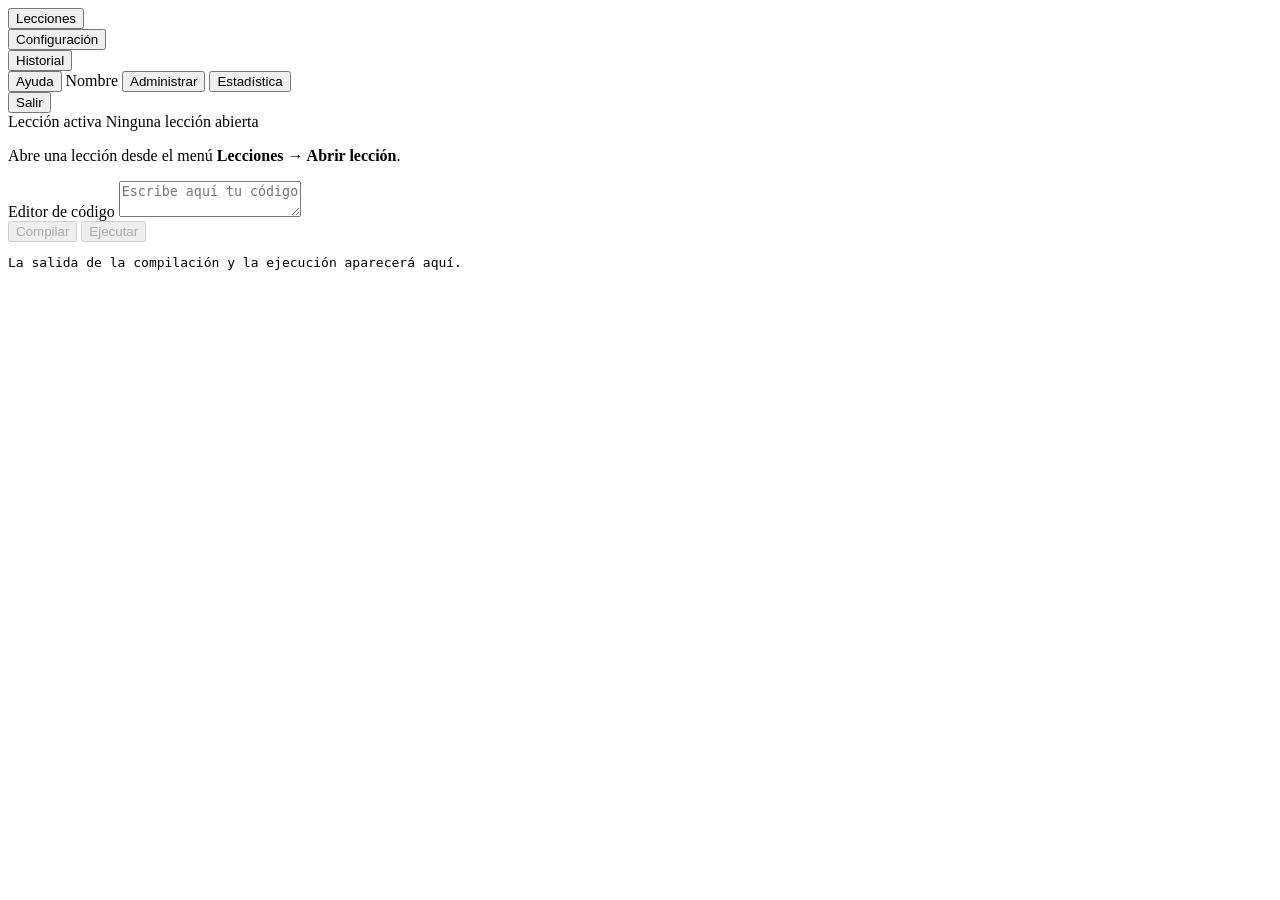
<file: src/main/resources/templates/index.html>
<!DOCTYPE html>
<html lang="es" xmlns:th="http://www.thymeleaf.org"
      th:attr="data-theme=${tema}" th:style="|--fs:${tamano}px|">
<head>
    <meta charset="utf-8">
    <meta name="viewport" content="width=device-width, initial-scale=1">
    <meta name="_csrf" th:content="${_csrf.token}">
    <meta name="_csrf_header" th:content="${_csrf.headerName}">
    <title>Guali – Práctica de Java</title>
    <link rel="stylesheet" th:href="@{/css/app.css}">
</head>
<body th:attr="data-admin=${esAdmin}">

<nav class="menubar" aria-label="Menú principal">
    <div class="menu">
        <button type="button" class="menu-btn" aria-haspopup="true" aria-expanded="false">Lecciones</button>
        <div class="menu-list" hidden>
            <button type="button" id="mAbrir">Abrir lección</button>
            <button type="button" id="mCerrar">Cerrar lección</button>
        </div>
    </div>

    <div class="menu">
        <button type="button" class="menu-btn" aria-haspopup="true" aria-expanded="false">Configuración</button>
        <div class="menu-list" hidden>
            <button type="button" id="mMas">Aumentar tamaño de fuente</button>
            <button type="button" id="mMenos">Disminuir tamaño de fuente</button>
            <button type="button" id="mClaro">Tema claro</button>
            <button type="button" id="mOscuro">Tema oscuro</button>
            <button th:if="${esAdmin}" type="button" id="mPass">Cambiar mi contraseña</button>
            <div th:if="${gestionaLecciones}" class="sep"></div>
            <button th:if="${gestionaLecciones}" type="button" id="mImportar">Importar compendio (bundle)</button>
            <a th:if="${gestionaLecciones}" th:href="@{/admin/lecciones/exportar}" class="item">Exportar lecciones</a>
            <button th:if="${gestionaLecciones}" type="button" id="mEliminar">Eliminar una lección</button>
        </div>
    </div>

    <div class="menu">
        <button type="button" class="menu-btn" aria-haspopup="true" aria-expanded="false">Historial</button>
        <div class="menu-list" hidden>
            <button type="button" id="mHistLec">Ver historial de lecciones tomadas</button>
            <button type="button" id="mHistInt">Ver historial de intentos</button>
            <button th:if="${esAdmin}" type="button" id="mHistIng">Ver historial de ingresos</button>
        </div>
    </div>

    <button type="button" class="menu-btn" id="mAyuda">Ayuda</button>

    <span class="spacer"></span>
    <span class="quien" th:text="${nombre}">Nombre</span>
    <button th:if="${puedeUsuarios}" type="button" class="menu-btn" id="mAdministrar">Administrar</button>
    <button th:if="${puedeReportes}" type="button" class="menu-btn" id="mEstadistica">Estadística</button>
    <form th:action="@{/salir}" method="post" class="inline">
        <button type="submit" class="menu-btn">Salir</button>
    </form>
</nav>

<div class="titlebar">
    <span class="tag">Lección activa</span>
    <span class="name" id="nombreLeccion">Ninguna lección abierta</span>
</div>

<main class="layout">
    <section class="lesson" aria-label="Panel de lección activa">
        <p class="objetivo" id="objetivo" hidden></p>
        <div class="md" id="contenidoLeccion">
            <p class="muted">Abre una lección desde el menú <b>Lecciones → Abrir lección</b>.</p>
        </div>
    </section>

    <section class="work">
        <label class="sr" for="editor">Editor de código</label>
        <textarea id="editor" spellcheck="false" autocomplete="off" autocapitalize="off" wrap="off"
                  placeholder="Escribe aquí tu código Java"></textarea>

        <div class="actions">
            <button type="button" class="btn" id="bCompilar" disabled title="Abre una lección primero">Compilar</button>
            <button type="button" class="btn ok" id="bEjecutar" disabled title="Abre una lección primero">Ejecutar</button>
        </div>

        <pre class="console" id="consola" aria-live="polite" aria-label="Consola">La salida de la compilación y la ejecución aparecerá aquí.</pre>
    </section>
</main>

<dialog id="dlgLecciones">
    <h2>Abrir lección</h2>
    <ul class="lista" id="listaLecciones"></ul>
    <div class="acts"><button type="button" class="btn" data-cerrar>Cancelar</button></div>
</dialog>

<dialog id="dlgAyuda">
    <h2>Ayuda</h2>
    <div class="ayuda">
        <p><b>Cómo practicar</b></p>
        <ol>
            <li>Abre una lección en <b>Lecciones → Abrir lección</b>.</li>
            <li>Lee la lección y fíjate en su <b>objetivo</b>.</li>
            <li>Escribe tú mismo el código en el editor.</li>
            <li>Pulsa <b>Compilar</b>. Si hay errores, léelos en la consola.</li>
            <li>Si compiló bien, pulsa <b>Ejecutar</b> para ver el resultado.</li>
        </ol>
        <p><b>Objetivos</b>: cada lección dice qué debes lograr (provocar un error de compilación, compilar bien, provocar un error de ejecución o ejecutar con éxito). El sistema lo verifica solo.</p>
        <p><b>Configuración</b>: cambia el tamaño de la fuente y el tema claro u oscuro. Se guardan para tu próximo ingreso.</p>
        <p><b>Tu código de ingreso</b>: guárdalo. Con él puedes volver y ver tu historial.</p>
        <p><b>Límites</b>: no se puede leer texto del teclado (Scanner), solo un archivo y sin librerías externas.</p>
    </div>
    <div class="acts"><button type="button" class="btn" data-cerrar>Cerrar</button></div>
</dialog>

<dialog id="dlgImportar" th:if="${gestionaLecciones}">
    <h2>Importar compendio de lecciones</h2>
    <div class="in">
        <p>Selecciona un <b>.zip</b> con una o más carpetas de lección (cada una con <code>leccion.md</code> y <code>config.txt</code>). Si ya existe una lección con el mismo título, se actualiza.</p>
        <label>Archivo zip <input type="file" id="archivoZip" accept=".zip,application/zip"></label>
        <div id="resultadoImport" aria-live="polite"></div>
    </div>
    <div class="acts">
        <button type="button" class="btn" data-cerrar>Cerrar</button>
        <button type="button" class="btn ok" id="bImportar">Importar</button>
    </div>
</dialog>

<dialog id="dlgEliminar" th:if="${gestionaLecciones}">
    <h2>Eliminar una lección</h2>
    <ul class="lista" id="listaEliminar"></ul>
    <div class="acts"><button type="button" class="btn" data-cerrar>Cerrar</button></div>
</dialog>

<dialog id="dlgHistorial" class="ancho">
    <h2>Historial de Sesión</h2>
    <div class="htabs" role="tablist" id="tabsHist">
        <button type="button" role="tab" data-h="registros">Lecciones tomadas</button>
        <button type="button" role="tab" data-h="intentos">Intentos</button>
        <button th:if="${esAdmin}" type="button" role="tab" data-h="ingresos">Ingresos</button>
    </div>
    <div class="in">
        <div class="filtros" id="filtrosHist" hidden>
            <label>Desde <input type="date" id="hDesde"></label>
            <label>Hasta <input type="date" id="hHasta"></label>
            <button type="button" class="btn" id="hFiltrar">Filtrar</button>
        </div>
        <div id="tablaHist" aria-live="polite"></div>
        <div class="pager">
            <button type="button" class="btn" id="hPrev">Anterior</button>
            <span id="hInfo"></span>
            <button type="button" class="btn" id="hNext">Siguiente</button>
        </div>
    </div>
    <div class="acts"><button type="button" class="btn" data-cerrar>Cerrar</button></div>
</dialog>

<dialog id="dlgSalida">
    <h2>Salida completa</h2>
    <pre class="console" id="salidaTexto" style="height:auto;max-height:50vh"></pre>
    <div class="acts"><button type="button" class="btn" data-cerrar>Cerrar</button></div>
</dialog>


<dialog id="dlgPass" th:if="${esAdmin}">
    <h2>Cambiar mi contraseña</h2>
    <div class="in">
        <label>Contraseña actual <input type="password" id="pActual" autocomplete="current-password"></label>
        <label>Nueva contraseña (8 a 64 caracteres) <input type="password" id="pNueva" maxlength="64" autocomplete="new-password"></label>
        <label>Repetir nueva contraseña <input type="password" id="pRep" maxlength="64" autocomplete="new-password"></label>
        <p class="errtxt" id="pMsg" role="alert"></p>
    </div>
    <div class="acts">
        <button type="button" class="btn" data-cerrar>Cerrar</button>
        <button type="button" class="btn ok" id="pGuardar">Cambiar</button>
    </div>
</dialog>

<dialog id="dlgAdmins" class="ancho" th:if="${puedeUsuarios}">
    <h2>Administrar</h2>
    <div class="in">
        <div class="barra">
            <span class="muted">La eliminación es lógica: el usuario queda inactivo y no puede ingresar.</span>
            <button type="button" class="btn ok" id="aNuevo">Nuevo administrador</button>
        </div>
        <div id="tablaAdmins" aria-live="polite"></div>
    </div>
    <div class="acts"><button type="button" class="btn" data-cerrar>Cerrar</button></div>
</dialog>

<dialog id="dlgAdminForm" th:if="${puedeUsuarios}">
    <h2 id="afTitulo">Administrador</h2>
    <div class="in">
        <label>Usuario <input id="afAcceso" maxlength="50" autocomplete="off"></label>
        <label>Nombre completo <input id="afNombre" maxlength="120" autocomplete="off"></label>
        <label>Contraseña <input id="afPass" type="password" maxlength="64" autocomplete="new-password"></label>
        <p class="muted" id="afHint"></p>
        <fieldset class="perms">
            <legend>Módulos</legend>
            <label class="chk"><input type="checkbox" value="GESTIONAR_LECCIONES"> Gestionar lecciones (importar, exportar, eliminar)</label>
            <label class="chk"><input type="checkbox" value="GESTIONAR_USUARIOS"> Gestionar administradores</label>
            <label class="chk"><input type="checkbox" value="VER_REPORTES"> Ver estadísticas</label>
        </fieldset>
        <p class="errtxt" id="afMsg" role="alert"></p>
    </div>
    <div class="acts">
        <button type="button" class="btn" data-cerrar>Cancelar</button>
        <button type="button" class="btn ok" id="afGuardar">Guardar</button>
    </div>
</dialog>

<dialog id="dlgStats" class="ancho" th:if="${puedeReportes}">
    <h2>Estadística</h2>
    <div class="in">
        <div class="filtros">
            <label>Desde <input type="date" id="sDesde"></label>
            <label>Hasta <input type="date" id="sHasta"></label>
            <label>Agrupar por
                <select id="sAgrupar">
                    <option value="dia">Día</option><option value="mes">Mes</option><option value="anio">Año</option>
                </select>
            </label>
            <button type="button" class="btn" id="sAplicar">Aplicar</button>
        </div>
        <p class="errtxt" id="sMsg" role="alert"></p>
        <div class="kpis" id="sKpis"></div>
        <section class="sec"><h3>Estudiantes que ingresan por período</h3><div class="cuerpo" id="sGrafico"></div></section>
        <div class="grid2" id="sRank"></div>
        <section class="sec"><h3>Aciertos y fallos por lección</h3><div class="cuerpo" id="sPorLeccion"></div></section>
    </div>
    <div class="acts"><button type="button" class="btn" data-cerrar>Cerrar</button></div>
</dialog>

<script th:src="@{/js/app.js}"></script>
</body>
</html>
</file>
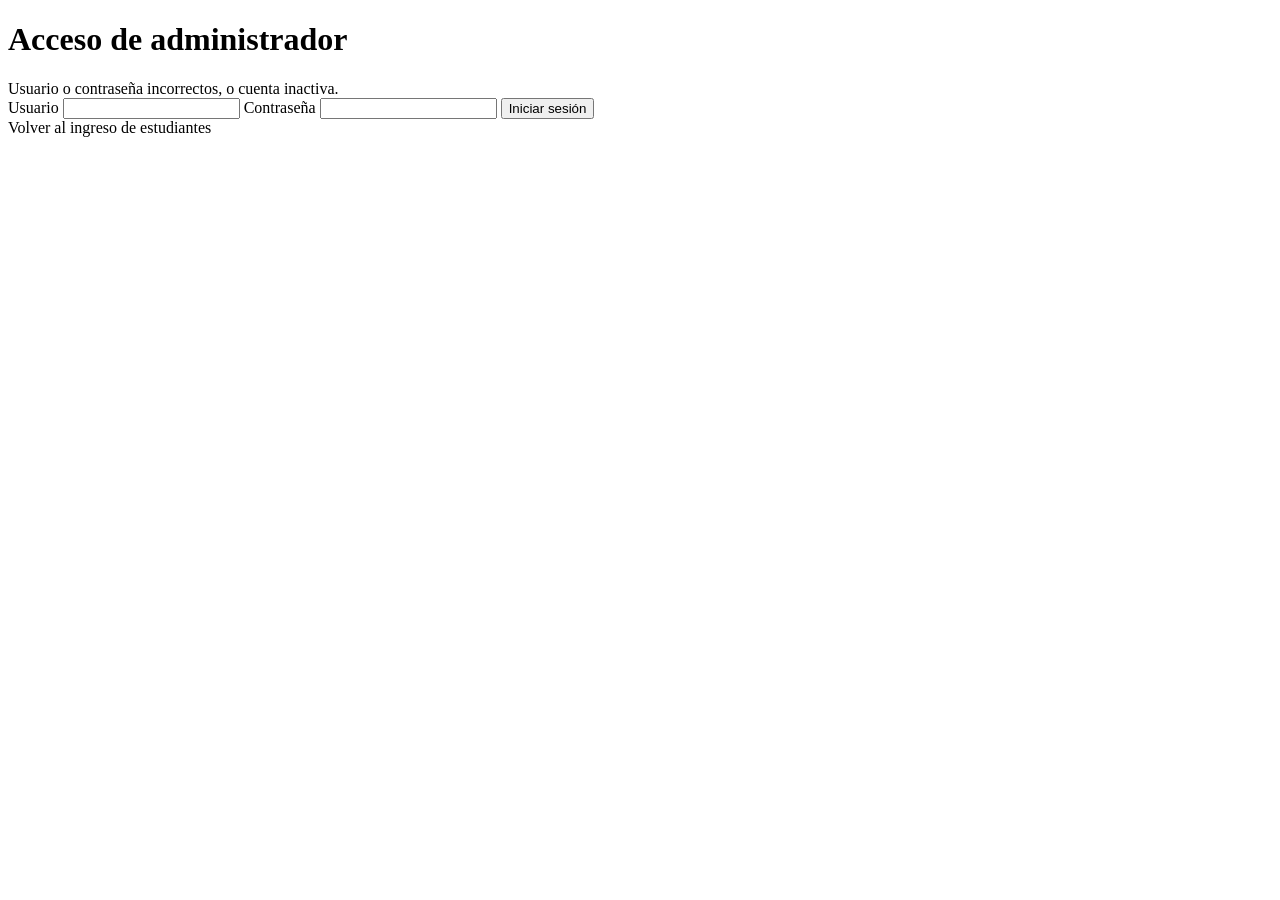
<file: src/main/resources/templates/admin-login.html>
<!DOCTYPE html>
<html lang="es" xmlns:th="http://www.thymeleaf.org">
<head>
    <meta charset="utf-8">
    <meta name="viewport" content="width=device-width, initial-scale=1">
    <title>Acceso de administrador</title>
    <link rel="stylesheet" th:href="@{/css/ingreso.css}">
</head>
<body>
<main class="card">
    <h1>Acceso de administrador</h1>
    <form class="body" th:action="@{/admin/login}" method="post">
        <div class="err" role="alert" th:if="${param.error}">Usuario o contraseña incorrectos, o cuenta inactiva.</div>
        <label>Usuario <input name="username" autocomplete="username" required></label>
        <label>Contraseña <input name="password" type="password" autocomplete="current-password" required></label>
        <button class="btn" type="submit">Iniciar sesión</button>
    </form>
    <div class="foot"><a th:href="@{/ingreso}">Volver al ingreso de estudiantes</a></div>
</main>
</body>
</html>
</file>
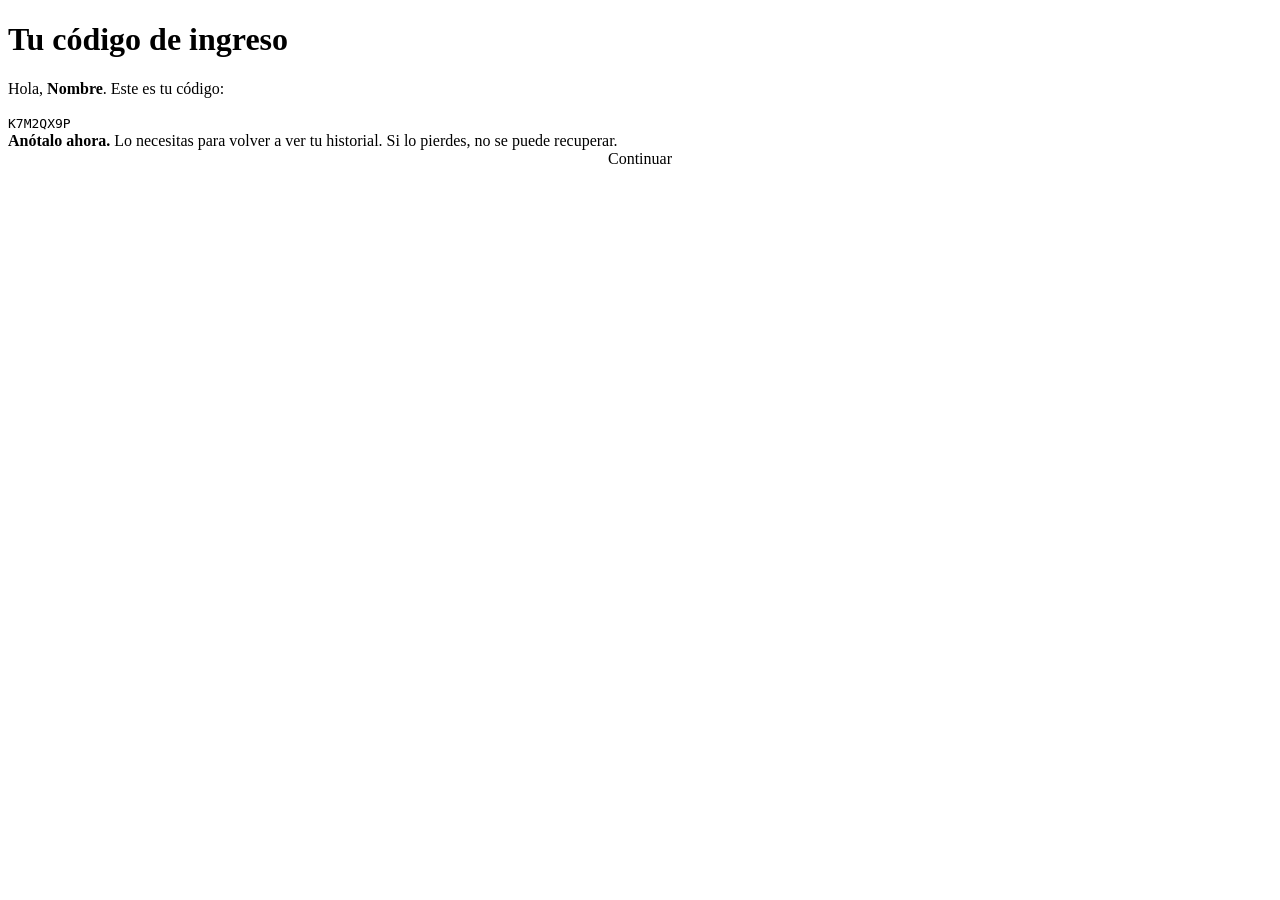
<file: src/main/resources/templates/ingreso-creado.html>
<!DOCTYPE html>
<html lang="es" xmlns:th="http://www.thymeleaf.org">
<head>
    <meta charset="utf-8">
    <meta name="viewport" content="width=device-width, initial-scale=1">
    <title>Tu código</title>
    <link rel="stylesheet" th:href="@{/css/ingreso.css}">
</head>
<body>
<main class="card">
    <h1>Tu código de ingreso</h1>
    <div class="body">
        <p>Hola, <b th:text="${nombre}">Nombre</b>. Este es tu código:</p>
        <code class="cod" th:text="${codigo}">K7M2QX9P</code>
        <div class="warn"><b>Anótalo ahora.</b> Lo necesitas para volver a ver tu historial. Si lo pierdes, no se puede recuperar.</div>
        <a class="btn" style="text-align:center;text-decoration:none;display:block" th:href="@{/}">Continuar</a>
    </div>
    <div class="foot"></div>
</main>
</body>
</html>
</file>
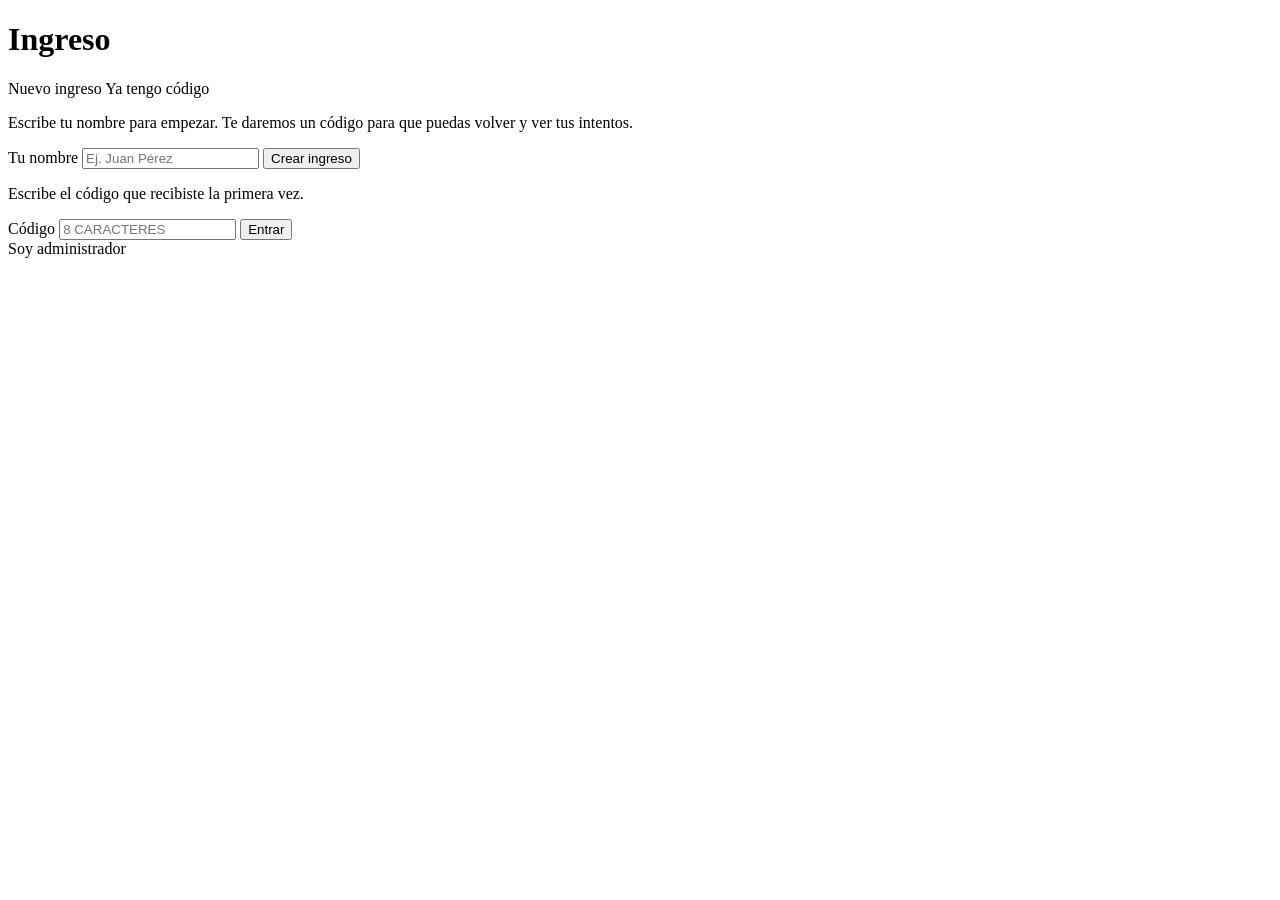
<file: src/main/resources/templates/ingreso.html>
<!DOCTYPE html>
<html lang="es" xmlns:th="http://www.thymeleaf.org">
<head>
    <meta charset="utf-8">
    <meta name="viewport" content="width=device-width, initial-scale=1">
    <title>Ingreso</title>
    <link rel="stylesheet" th:href="@{/css/ingreso.css}">
</head>
<body>
<main class="card">
    <h1>Ingreso</h1>
    <nav class="tabs">
        <a th:href="@{/ingreso}" th:classappend="${modo == 'nuevo'} ? 'sel'">Nuevo ingreso</a>
        <a th:href="@{/ingreso(modo='codigo')}" th:classappend="${modo == 'codigo'} ? 'sel'">Ya tengo código</a>
    </nav>

    <div class="body">
        <div class="err" role="alert" th:if="${error}" th:text="${error}"></div>

        <form th:if="${modo == 'nuevo'}" th:action="@{/ingreso/nuevo}" method="post" class="body" style="padding:0">
            <p>Escribe tu nombre para empezar. Te daremos un código para que puedas volver y ver tus intentos.</p>
            <label>Tu nombre
                <input name="nombre" maxlength="250" autocomplete="name" required placeholder="Ej. Juan Pérez">
            </label>
            <button class="btn" type="submit">Crear ingreso</button>
        </form>

        <form th:if="${modo == 'codigo'}" th:action="@{/ingreso/codigo}" method="post" class="body" style="padding:0">
            <p>Escribe el código que recibiste la primera vez.</p>
            <label>Código
                <input name="codigo" maxlength="8" autocomplete="off" autocapitalize="characters"
                       spellcheck="false" required placeholder="8 caracteres" style="text-transform:uppercase">
            </label>
            <button class="btn" type="submit">Entrar</button>
        </form>
    </div>

    <div class="foot"><a th:href="@{/admin/login}">Soy administrador</a></div>
</main>
</body>
</html>
</file>
